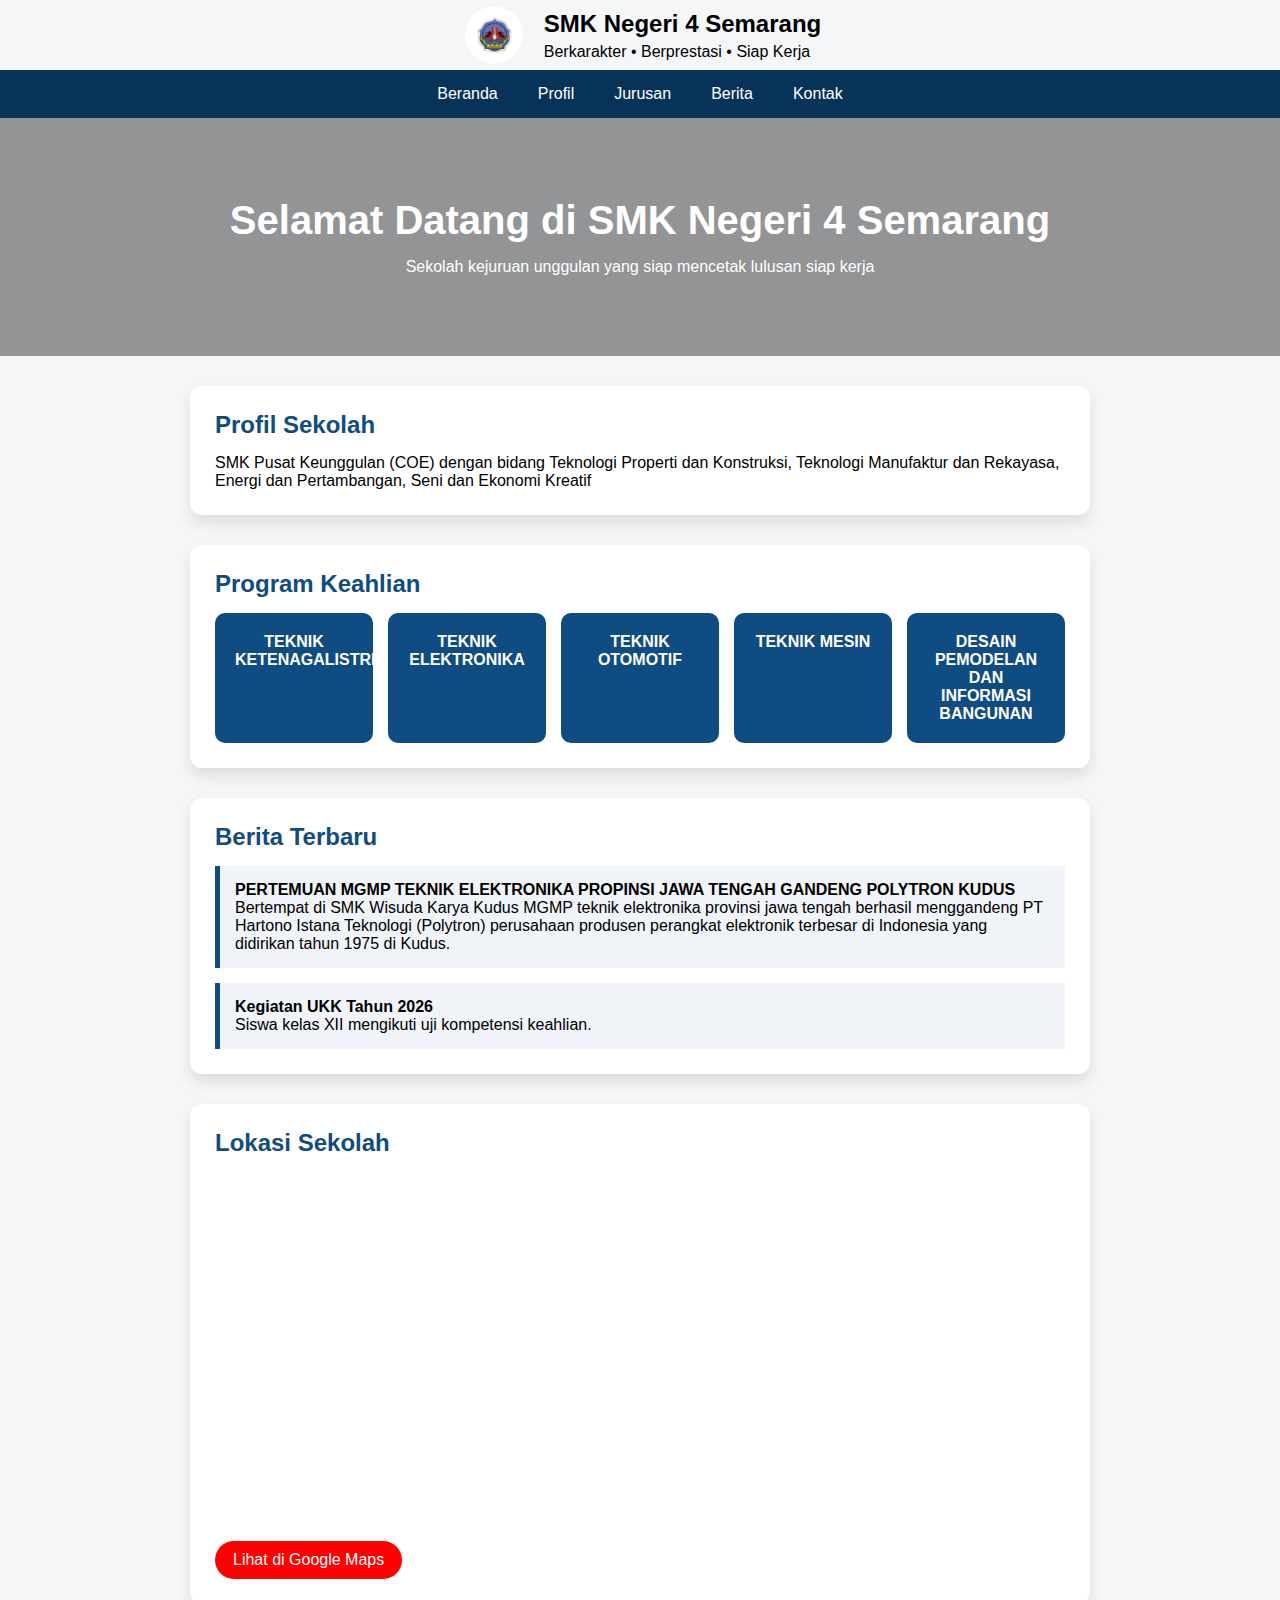
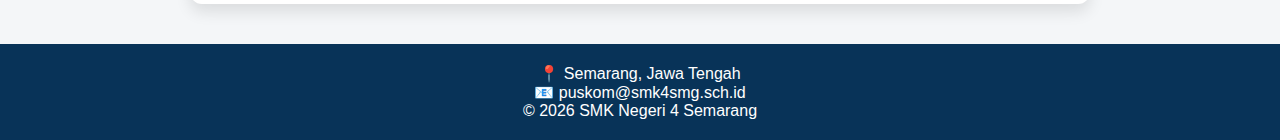
<file: index.html>
<!DOCTYPE html>
<html lang="id">
<head>
  <meta charset="UTF-8">
  <meta name="viewport" content="width=device-width, initial-scale=1.0">
  <title>SMK Negeri 4 Semarang</title>
  <link rel="stylesheet" href="sekolah.css">
</head>
<body>

<!-- HEADER -->
<header class="topbar">
  <div class="header-content">
    <img src="logo-smk4.png" alt="Logo SMK Negeri 4 Semarang" class="logo-img">
    <div class="logo-text">
      <h2>SMK Negeri 4 Semarang</h2>
      <p>Berkarakter • Berprestasi • Siap Kerja</p>
    </div>
  </div>
</header>

  <!-- NAVBAR -->
  <nav class="navbar">
    <a href="#">Beranda</a>
    <a href="#profil">Profil</a>
    <a href="#jurusan">Jurusan</a>
    <a href="#berita">Berita</a>
    <a href="#kontak">Kontak</a>
  </nav>

  <!-- HERO -->
  <section class="hero">
    <h1>Selamat Datang di SMK Negeri 4 Semarang</h1>
    <p>Sekolah kejuruan unggulan yang siap mencetak lulusan siap kerja</p>
  </section>

  <!-- PROFIL -->
  <section id="profil" class="card">
    <h2>Profil Sekolah</h2>
    <p>
      SMK Pusat Keunggulan (COE) dengan bidang Teknologi Properti dan Konstruksi, Teknologi Manufaktur dan Rekayasa, Energi dan Pertambangan, Seni dan Ekonomi Kreatif
    </p>
  </section>

  <!-- JURUSAN -->
  <section id="jurusan" class="card">
    <h2>Program Keahlian</h2>
    <div class="grid">
      <div class="box">TEKNIK KETENAGALISTRIKAN</div>
      <div class="box">TEKNIK ELEKTRONIKA</div>
      <div class="box">TEKNIK OTOMOTIF</div>
      <div class="box">TEKNIK MESIN</div>
      <div class="box">DESAIN PEMODELAN DAN INFORMASI BANGUNAN</div>

    </div>
  </section>

  <!-- BERITA -->
  <section id="berita" class="card">
    <h2>Berita Terbaru</h2>
    <div class="news">
      <div class="news-box">
        <h4>PERTEMUAN MGMP TEKNIK ELEKTRONIKA PROPINSI JAWA TENGAH GANDENG POLYTRON KUDUS</h4>
        <p>Bertempat di SMK Wisuda Karya Kudus MGMP teknik elektronika provinsi jawa tengah berhasil menggandeng PT Hartono Istana Teknologi (Polytron) perusahaan produsen perangkat elektronik terbesar di Indonesia yang didirikan tahun 1975 di Kudus.</p>
      </div>
      <div class="news-box">
        <h4>Kegiatan UKK Tahun 2026</h4>
        <p>Siswa kelas XII mengikuti uji kompetensi keahlian.</p>
      </div>
    </div>
  </section>

<!-- MAPS -->

<section id="maps" class="card"> <h2>Lokasi Sekolah</h2> <div class="map-container">

<iframe

src="https://www.google.com/maps?q=SMK+N+
4+Semarang&output=embed"
width="100%"
height="350"
style="border:0;"
allowfullscreen
loading="lazy">
</iframe>
</div>

<a class="map-btn" href="https://maps.google.com/?q= SMK+N+4+Semarang" target="_blank">

Lihat di Google Maps

</a>

</section>
  <!-- FOOTER -->
  <footer id="kontak">
    <p>📍 Semarang, Jawa Tengah</p>
    <p>📧 puskom@smk4smg.sch.id</p>
    <p>© 2026 SMK Negeri 4 Semarang</p>
  </footer>

</body>
</html>
</file>
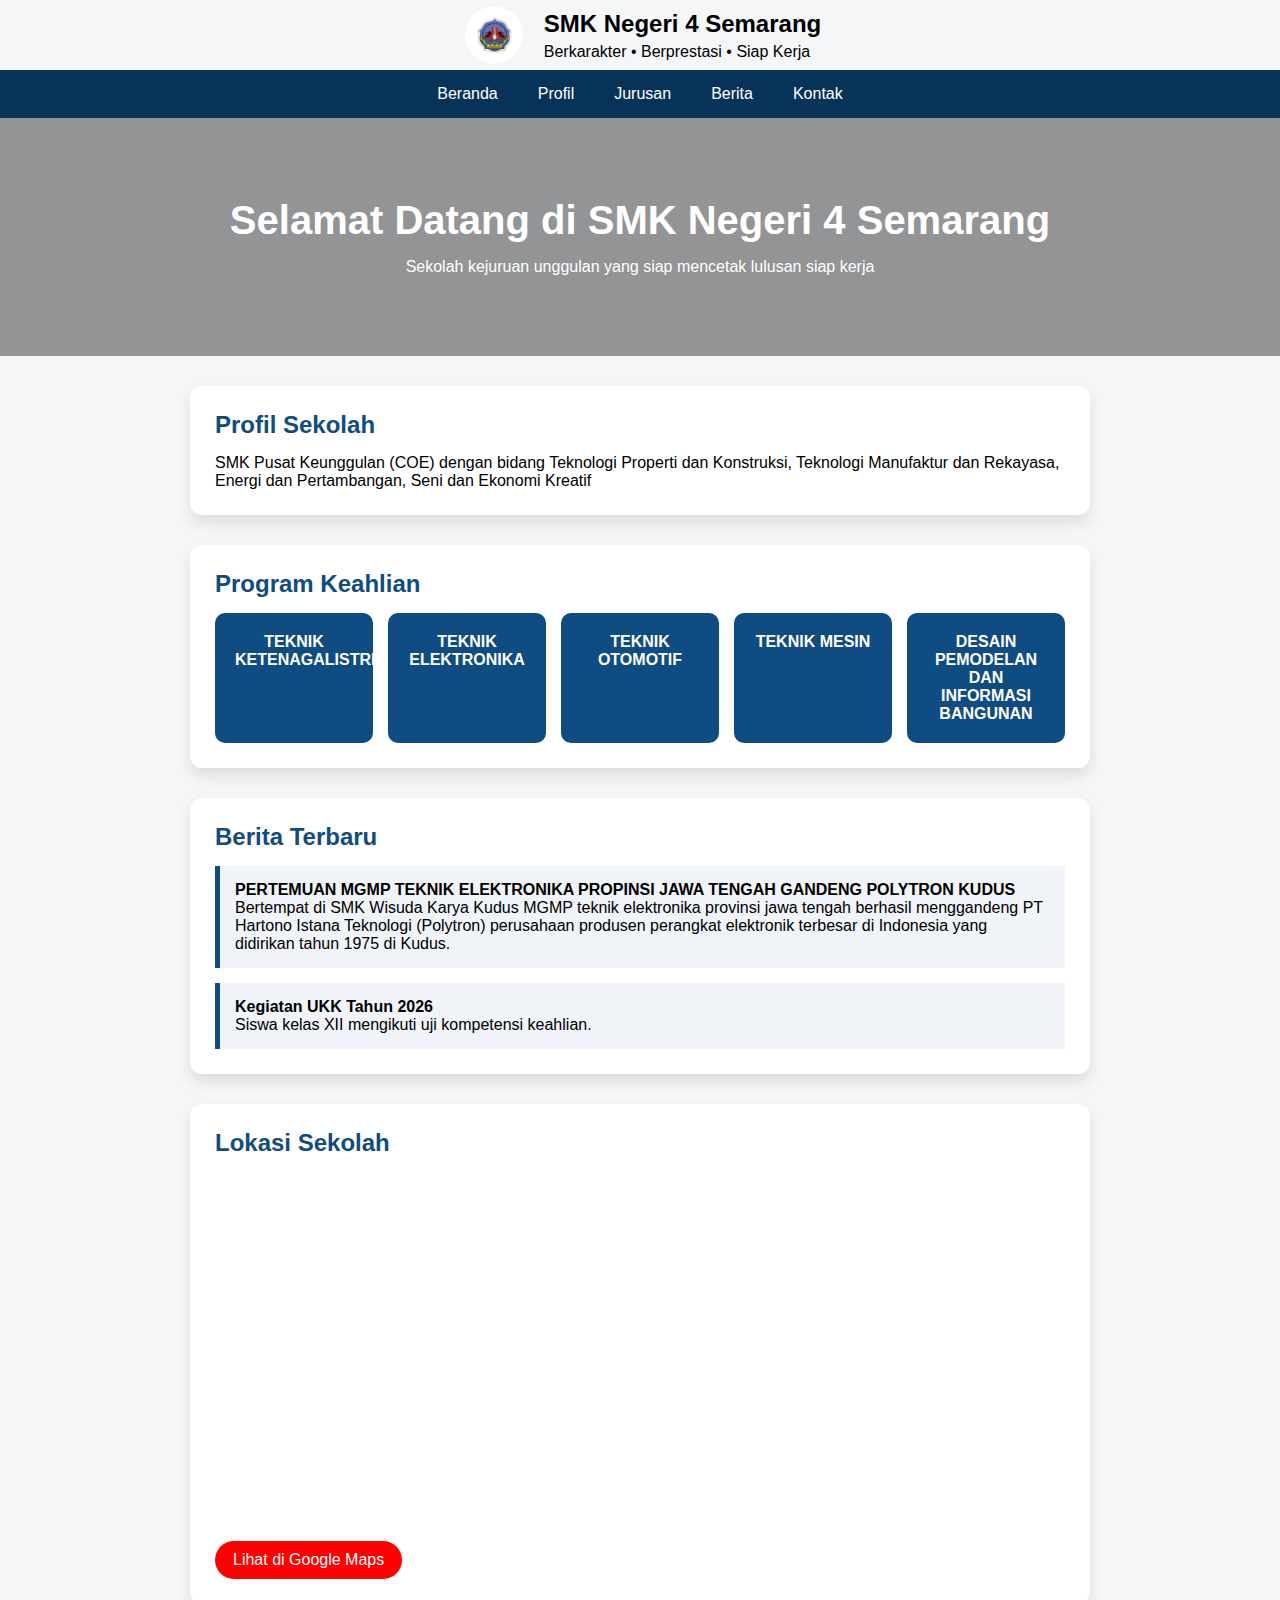
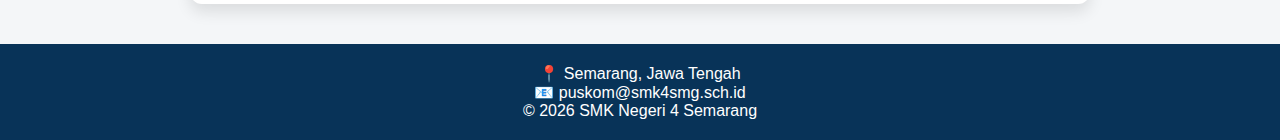
<file: website profil sekolah.html>
<!DOCTYPE html>
<html lang="id">
<head>
  <meta charset="UTF-8">
  <meta name="viewport" content="width=device-width, initial-scale=1.0">
  <title>SMK Negeri 4 Semarang</title>
  <link rel="stylesheet" href="sekolah.css">
</head>
<body>

<!-- HEADER -->
<header class="topbar">
  <div class="header-content">
    <img src="logo-smk4.png" alt="Logo SMK Negeri 4 Semarang" class="logo-img">
    <div class="logo-text">
      <h2>SMK Negeri 4 Semarang</h2>
      <p>Berkarakter • Berprestasi • Siap Kerja</p>
    </div>
  </div>
</header>

  <!-- NAVBAR -->
  <nav class="navbar">
    <a href="#">Beranda</a>
    <a href="#profil">Profil</a>
    <a href="#jurusan">Jurusan</a>
    <a href="#berita">Berita</a>
    <a href="#kontak">Kontak</a>
  </nav>

  <!-- HERO -->
  <section class="hero">
    <h1>Selamat Datang di SMK Negeri 4 Semarang</h1>
    <p>Sekolah kejuruan unggulan yang siap mencetak lulusan siap kerja</p>
  </section>

  <!-- PROFIL -->
  <section id="profil" class="card">
    <h2>Profil Sekolah</h2>
    <p>
      SMK Pusat Keunggulan (COE) dengan bidang Teknologi Properti dan Konstruksi, Teknologi Manufaktur dan Rekayasa, Energi dan Pertambangan, Seni dan Ekonomi Kreatif
    </p>
  </section>

  <!-- JURUSAN -->
  <section id="jurusan" class="card">
    <h2>Program Keahlian</h2>
    <div class="grid">
      <div class="box">TEKNIK KETENAGALISTRIKAN</div>
      <div class="box">TEKNIK ELEKTRONIKA</div>
      <div class="box">TEKNIK OTOMOTIF</div>
      <div class="box">TEKNIK MESIN</div>
      <div class="box">DESAIN PEMODELAN DAN INFORMASI BANGUNAN</div>

    </div>
  </section>

  <!-- BERITA -->
  <section id="berita" class="card">
    <h2>Berita Terbaru</h2>
    <div class="news">
      <div class="news-box">
        <h4>PERTEMUAN MGMP TEKNIK ELEKTRONIKA PROPINSI JAWA TENGAH GANDENG POLYTRON KUDUS</h4>
        <p>Bertempat di SMK Wisuda Karya Kudus MGMP teknik elektronika provinsi jawa tengah berhasil menggandeng PT Hartono Istana Teknologi (Polytron) perusahaan produsen perangkat elektronik terbesar di Indonesia yang didirikan tahun 1975 di Kudus.</p>
      </div>
      <div class="news-box">
        <h4>Kegiatan UKK Tahun 2026</h4>
        <p>Siswa kelas XII mengikuti uji kompetensi keahlian.</p>
      </div>
    </div>
  </section>

<!-- MAPS -->

<section id="maps" class="card"> <h2>Lokasi Sekolah</h2> <div class="map-container">

<iframe

src="https://www.google.com/maps?q=SMK+N+
4+Semarang&output=embed"
width="100%"
height="350"
style="border:0;"
allowfullscreen
loading="lazy">
</iframe>
</div>

<a class="map-btn" href="https://maps.google.com/?q= SMK+N+4+Semarang" target="_blank">

Lihat di Google Maps

</a>

</section>
  <!-- FOOTER -->
  <footer id="kontak">
    <p>📍 Semarang, Jawa Tengah</p>
    <p>📧 puskom@smk4smg.sch.id</p>
    <p>© 2026 SMK Negeri 4 Semarang</p>
  </footer>

</body>
</html>
</file>
<file: sekolah.css>
* {
  margin: 0;
  padding: 0;
  box-sizing: border-box;
  font-family: Arial, sans-serif;
}

body {
  background: #f4f6f8;
}

.header-content {
  display: flex;
  align-items: center;
  justify-content: center;
  gap: 15px;
  flex-wrap: wrap;
}

.logo-img {
  width: 70px;
  height: auto;
}

.logo-text h2 {
  margin-bottom: 5px;
}

/* NAVBAR */
.navbar {
  display: flex;
  justify-content: center;
  background: #083358;
  flex-wrap: wrap;
}

.navbar a {
  color: white;
  padding: 15px 20px;
  text-decoration: none;
}

.navbar a:hover {
  background: #0f4c81;
}

/* HERO */
.hero {
  background: linear-gradient(rgba(0,0,0,0.4), rgba(0,0,0,0.4)),
              url('https://images.unsplash.com/photo-1580582932707-520aed937b7b');
  background-size: cover;
  background-position: center;
  color: white;
  text-align: center;
  padding: 80px 20px;
}

.hero h1 {
  font-size: 2.5rem;
  margin-bottom: 15px;
}

/* CARD */
.card {
  background: white;
  width: 90%;
  max-width: 900px;
  margin: 30px auto;
  padding: 25px;
  border-radius: 12px;
  box-shadow: 0 8px 15px rgba(0,0,0,0.1);
}

.card h2 {
  margin-bottom: 15px;
  color: #0f4c81;
}

/* GRID */
.grid {
  display: grid;
  grid-template-columns: repeat(auto-fit, minmax(150px, 1fr));
  gap: 15px;
}

.box {
  background: #0f4c81;
  color: white;
  padding: 20px;
  text-align: center;
  border-radius: 10px;
  font-weight: bold;
}

/* BERITA */
.news {
  display: grid;
  gap: 15px;
}

.news-box {
  background: #f0f3f7;
  padding: 15px;
  border-left: 5px solid #0f4c81;
}
/* MAP */
.map-container {
  border-radius: 12px;
  overflow: hidden;
}

.map-btn {
  display: inline-block;
  margin-top: 15px;
  background: red;
  color: white;
  padding: 10px 18px;
  text-decoration: none;
  border-radius: 20px;
}
/* FOOTER */
footer {
  background: #083358;
  color: white;
  text-align: center;
  padding: 20px;
  margin-top: 40px;
}

@media (max-width: 600px) {
  .header-content {
    flex-direction: column;
  }

  .logo-img {
    width: 80px;
  }
}
    font-size: 1.8rem;
  }
}
</file>
